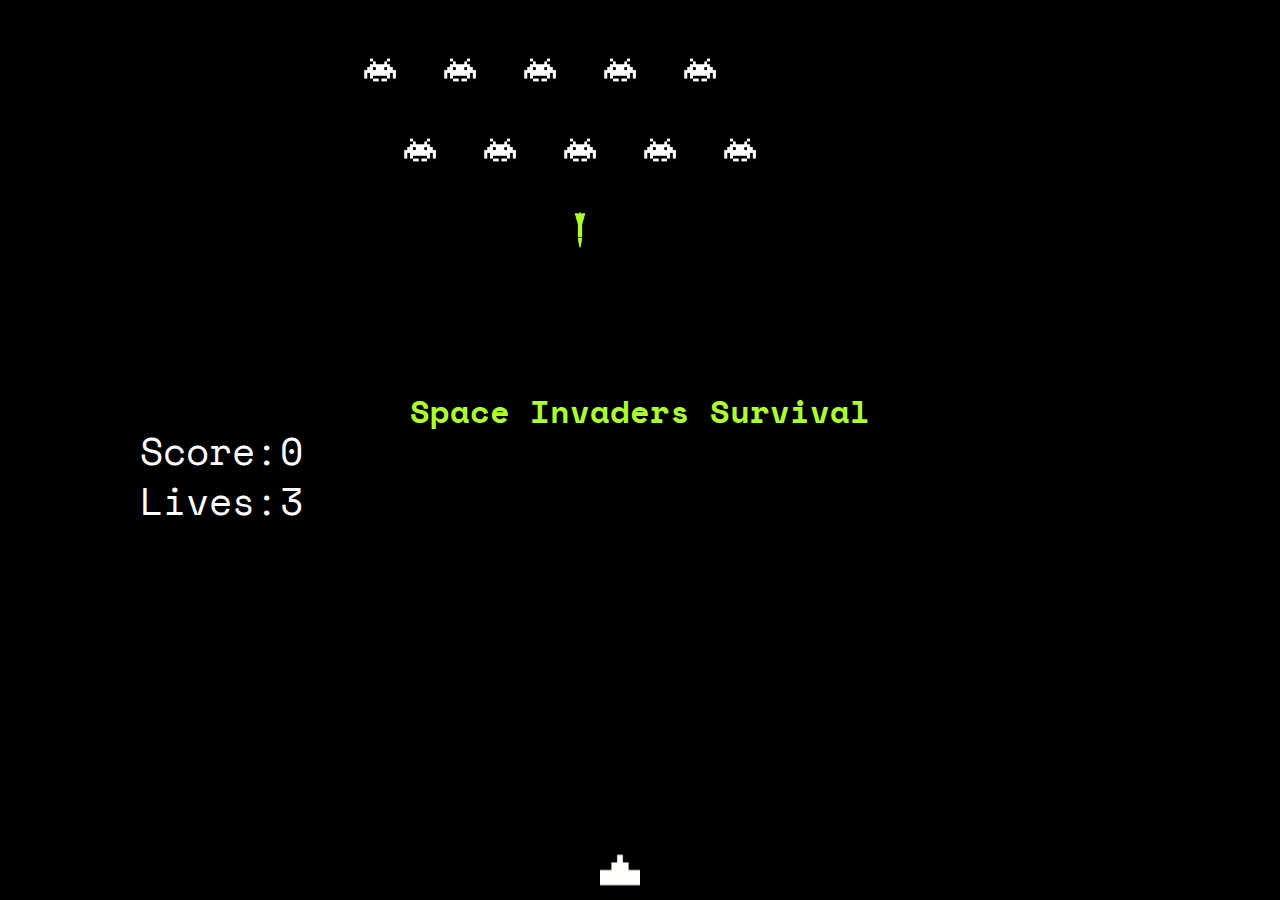
<file: index.html>
<!DOCTYPE html>
<html lang="en" dir="ltr">
  <head>
    <meta charset="utf-8">
    <title>Space Invaders Survival</title>
    <link rel="stylesheet" href="styles/main.css">
    <link href="https://fonts.googleapis.com/css?family=Space+Mono&display=swap" rel="stylesheet">
    <script src="scripts/app.js"></script>
  </head>
  <body>
    <span>Score: <span id="score">0</span></span>
    <span style="margin-top: 100px;">Lives: <span id="life"></span></span>
    <h1 class="gamename">Space Invaders Survival</h1>
    <h1 class="gameover">GAME OVER</h1>
    <div class="grid">
    </div>
  </body>
</html>
</file>
<file: styles/main.css>
* {
  box-sizing: border-box;
}

html, body {
  margin: 0;
  padding: 0;
  height: 100vh;
}

body {
  display: flex;
  align-items: center;
  justify-content: center;
  background-color: black;
  font-family:'Space Mono', monospace;
}

div.grid {
  width: 880px;
  height: 880px;
  display: flex;
  flex-wrap: wrap;
  position: absolute;
}
div.box {
  width: 40px;
  height: 40px;
  /* border: 1px dashed grey; */
}
span {
  position: absolute;
  font-size: 38px;
  left : 140px;
  color: white;
}
.player {
  content: url('../assets/4621256180537262104_1.png');
}
h1{
  margin-bottom: 100px;
  color: greenyellow;
}
.fire{
  content: url('../assets/FAVPNG_missile-weapon-drawing-silhouette-projectile_2uL5sVcE.png');
}
.alien{
  content: url('../assets/http___pluspng.com_img-png_space-invaders-png-space-invaders-alien-transparent-background-png-600.png');
}
.gameover {
  display: none;
}
.alienfire {
  content: url('../assets/FAVPNG_missile-weapon-drawing-silhouette-projectile_2uL5sVcE\ copy.png');
}
</file>
